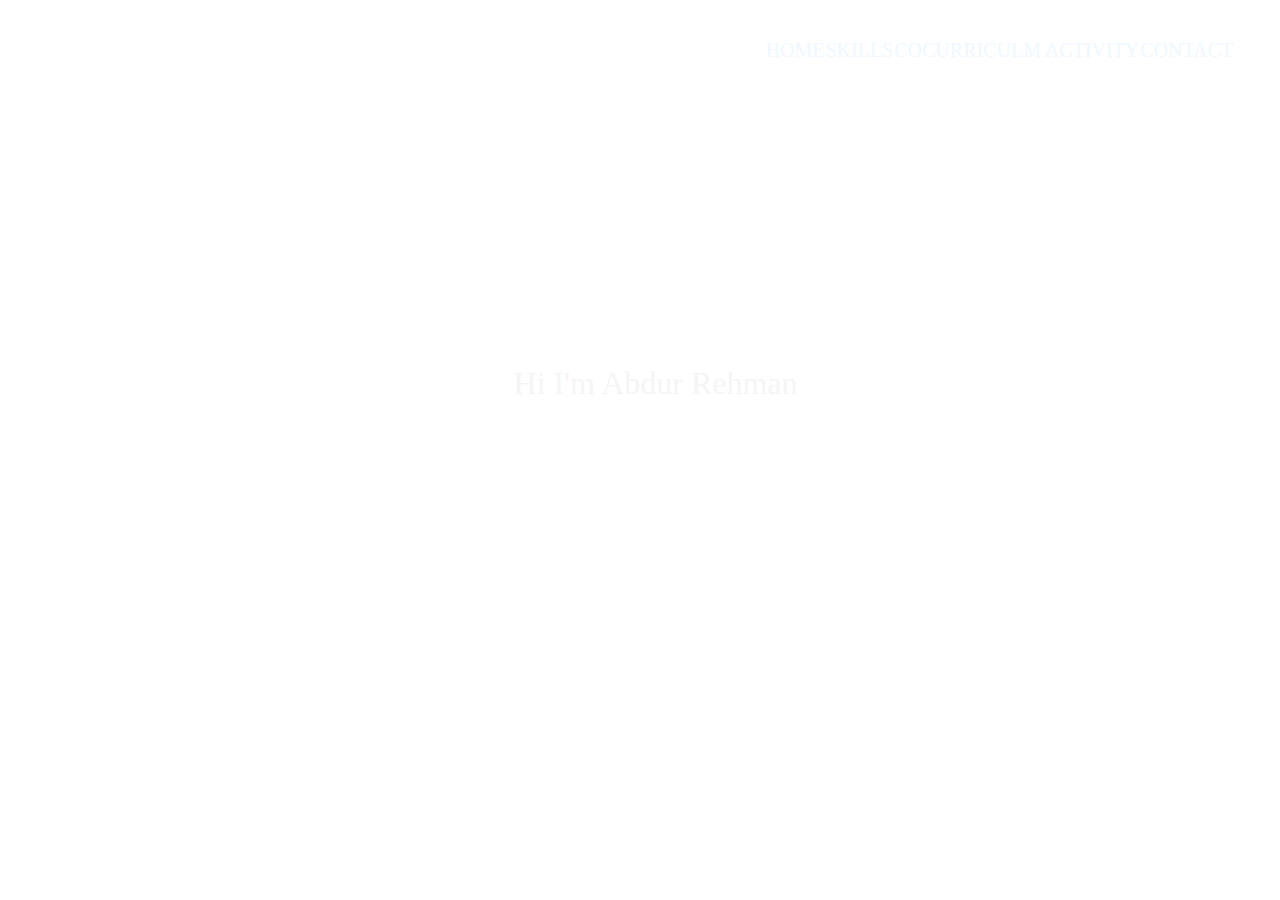
<file: index.html>
<html>
    <head>
    
    <link rel="stylesheet"
    href="first.css" 
    
    </head>
    <body class="homebody">
        
          
      
            
           
            <ul class="ulhome">
                <li><a href="#">CONTACT</a></li>
                <li><a href="file:///D:/ABDUR%20REHMAN/WEB%20TECHNOLOGIES/PRACTICE/Cocurriculum.html">COCURRICULM ACTIVITY</a></li>
                <li><a href="file:///D:/ABDUR%20REHMAN/WEB%20TECHNOLOGIES/PRACTICE/skills.html"> SKILLS</a> </li>
                <li><a href="file:///D:/ABDUR%20REHMAN/WEB%20TECHNOLOGIES/PRACTICE/index.html"> HOME  </a> </li>
              
                
            
            </ul>
            
        
       
    
    <div class="indexdiv">
    
    <p class="phome">
        Hi I'm Abdur Rehman
    </p>
    
    
        
    </div>
    </body>
    
    </html>
</file>
<file: first.css>
.homebody
{
    background-image: url('https://images.unsplash.com/photo-1472173148041-00294f0814a2?ixlib=rb-1.2.1&ixid=MnwxMjA3fDB8MHxleHBsb3JlLWZlZWR8OXx8fGVufDB8fHx8&auto=format&fit=crop&w=500&q=60');
    width:auto;
    height: auto;
}

.sk{
   background-image: url('https://images.unsplash.com/photo-1646725874577-884b67c2a5d9?ixlib=rb-1.2.1&ixid=MnwxMjA3fDB8MHxwaG90by1wYWdlfHx8fGVufDB8fHx8&auto=format&fit=crop&w=1171&q=80');
   background-size: 1400px 800px ;
   background-repeat: no-repeat;

}
.CO
{
    background-image: url('https://images.unsplash.com/photo-1645753621005-18bea16d76ee?ixlib=rb-1.2.1&ixid=MnwxMjA3fDB8MHxleHBsb3JlLWZlZWR8MTF8fHxlbnwwfHx8fA%3D%3D&auto=format&fit=crop&w=500&q=60');
        background-size: 1400px 800px ;
        background-repeat: no-repeat;
     
}
.phome{
    font-size: xx-large;
  font-family: 'Brush Script MT', cursive;
   color: whitesmoke;
   justify-content: center;
   justify-items: center;
   align-items: center;

}
.indexdiv{
    padding: 21%;
    padding-left: 40%;
    

}



.myDiv2{
    font-family: 'Brush Script MT', cursive;
   font-size: x-large;
    justify-content: left ;
    margin-top: 30%;
    margin-left: 4%;
 padding-right: 70%;
    text-align: left;
    display: flex;
  flex-direction: column;
  color:antiquewhite;
}

.myDiv3{
    font-family: 'Brush Script MT', cursive;
   font-size: x-large;
    justify-content: left ;
    margin-top: 25%;
    margin-left: 4%;
 padding-right: 70%;
    text-align: left;
    display: flex;
  flex-direction: column;
  color:antiquewhite;
}
.ulhome{
    margin: 0;
    padding: 0;
    list-style: none;
    height: 36px;
    line-height: 36px;
    margin-top: 2.5%;
    padding-right: 3%;
    font-family:Cambria, Cochin, Georgia, Times, 'Times New Roman', serif;
    font-size: 20px;


}

.skills
{
    margin: 0;
    padding: 0;
    list-style: none;
    height: 36px;
    line-height: 36px;
    margin-top: 2.5%;
    padding-right: 3%;
    font-family:Cambria, Cochin, Georgia, Times, 'Times New Roman', serif;
    font-size: 20px;


}
.COC
{
    margin: 0;
    padding: 0;
    list-style: none;
    height: 36px;
    line-height: 36px;
    margin-top: 2.5%;
    padding-right: 3%;
    font-family:Cambria, Cochin, Georgia, Times, 'Times New Roman', serif;
    font-size: 20px;


}


li{
     float: right;
     border-right: 1px solid white;
     list-style: none;


}

a{
    display: block;
    padding :50 50 px;
    color:aliceblue;
    text-decoration: none;

}
a:hover{
background-color: lightgrey;
}
</file>
